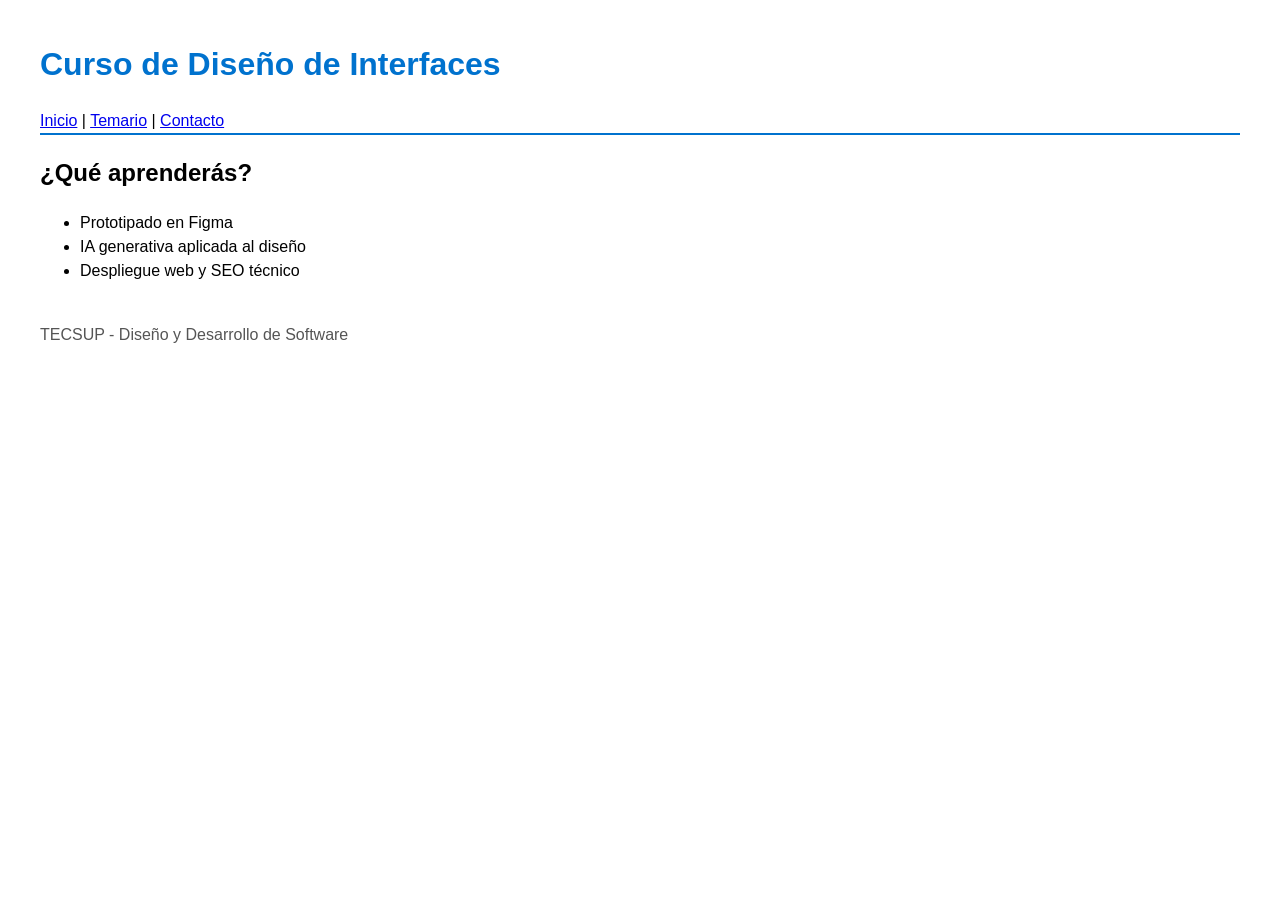
<file: index.html>
<!DOCTYPE html>
<html lang="es">
  <head>
    <meta charset="UTF-8" />
    <meta name="viewport" content="width=device-width, initial-scale=1.0" />
    <title>Curso de Diseño de Interfaces | TECSUP</title>
    <meta
      name="description"
      content="Aprende prototipado, IA generativa y despliegue web en el curso de Diseño de Interfaces de TECSUP."
    />

    <!-- Open Graph: vista previa al compartir en redes -->
    <meta
      property="og:title"
      content="Curso de Diseño de Interfaces | TECSUP"
    />
    <meta
      property="og:description"
      content="Prototipado, IA generativa y despliegue web."
    />
    <meta property="og:type" content="website" />
    <meta property="og:url" content="https://lab15-seo-one.vercel.app/" />

    <link rel="stylesheet" href="estilos.css" />

    <script type="application/ld+json">
      {
        "@context": "https://schema.org",
        "@type": "Course",
        "name": "Diseño de Interfaces de Programación Avanzado",
        "description": "Prototipado, IA generativa y despliegue web.",
        "provider": {
          "@type": "Organization",
          "name": "TECSUP"
        }
      }
    </script>
  </head>
  <body>
    <header>
      <h1>Curso de Diseño de Interfaces</h1>
      <nav>
        <a href="/">Inicio</a> | <a href="/temario.html">Temario</a> |
        <a href="#contacto">Contacto</a>
      </nav>
    </header>
    <main>
      <section id="temario">
        <h2>¿Qué aprenderás?</h2>
        <ul>
          <li>Prototipado en Figma</li>
          <li>IA generativa aplicada al diseño</li>
          <li>Despliegue web y SEO técnico</li>
        </ul>
      </section>
    </main>
    <footer id="contacto">
      <p>TECSUP - Diseño y Desarrollo de Software</p>
    </footer>
  </body>
</html>
</file>
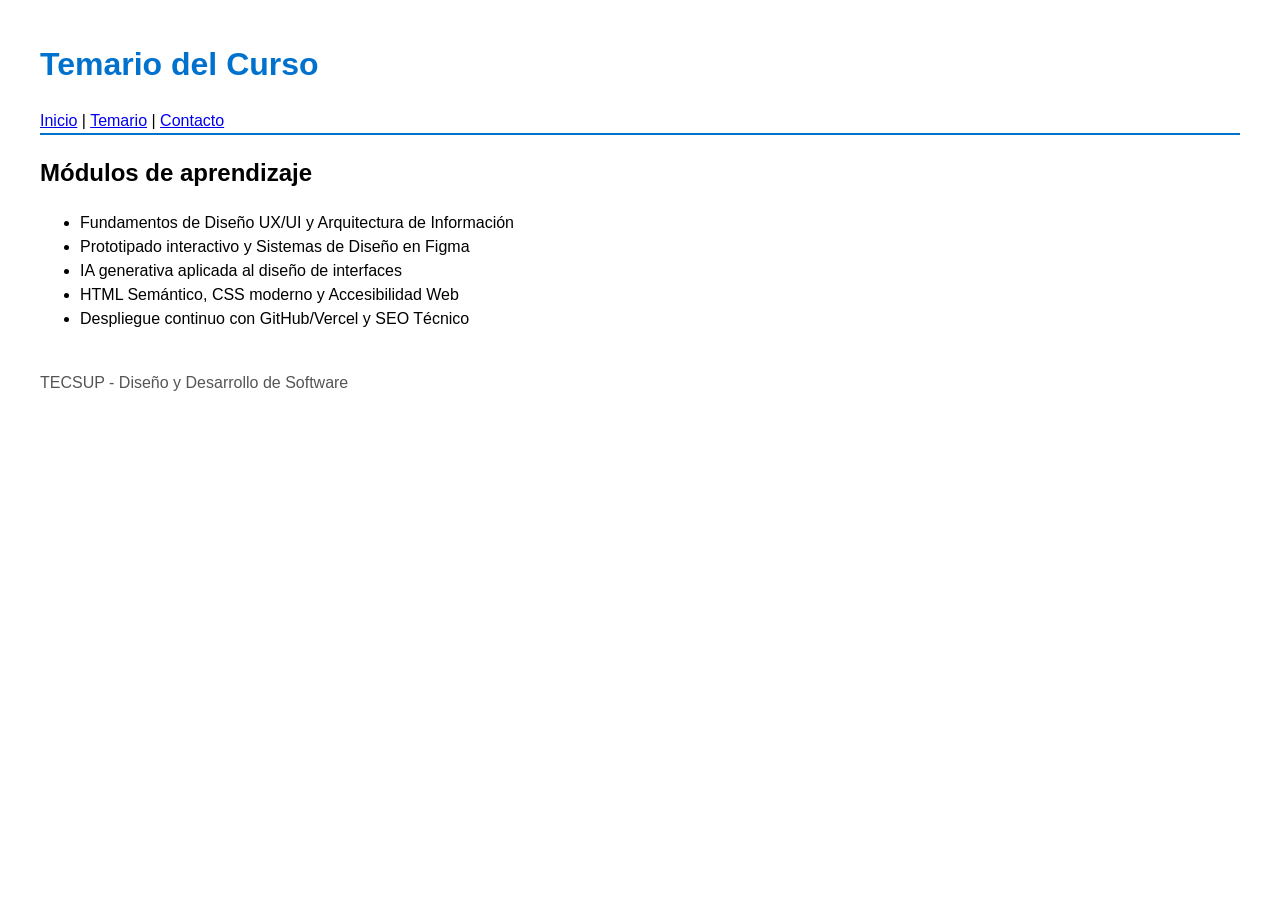
<file: temario.html>
<!DOCTYPE html>
<html lang="es">
  <head>
    <meta charset="UTF-8" />
    <meta name="viewport" content="width=device-width, initial-scale=1.0" />
    <title>Temario | Curso de Diseño de Interfaces</title>
    <meta
      name="description"
      content="Conoce el temario completo del curso de Diseño de Interfaces de Programación Avanzado en TECSUP: Figma, IA generativa y SEO técnico."
    />

    <!-- Open Graph: vista previa al compartir en redes -->
    <meta
      property="og:title"
      content="Temario | Curso de Diseño de Interfaces"
    />
    <meta
      property="og:description"
      content="Explora los módulos del curso: prototipado en Figma, IA generativa y despliegue web."
    />
    <meta property="og:type" content="website" />
    <meta
      property="og:url"
      content="https://lab15-seo-one.vercel.app/temario.html"
    />

    <link rel="stylesheet" href="estilos.css" />

    <script type="application/ld+json">
      {
        "@context": "https://schema.org",
        "@type": "Course",
        "name": "Diseño de Interfaces de Programación Avanzado",
        "description": "Temario detallado del curso: fundamentos UX/UI, prototipado en Figma, IA generativa, HTML semántico y SEO técnico.",
        "provider": {
          "@type": "Organization",
          "name": "TECSUP"
        }
      }
    </script>
  </head>
  <body>
    <header>
      <h1>Temario del Curso</h1>
      <nav>
        <a href="/">Inicio</a> | <a href="/temario.html">Temario</a> |
        <a href="/#contacto">Contacto</a>
      </nav>
    </header>
    <main>
      <section>
        <h2>Módulos de aprendizaje</h2>
        <ul>
          <li>Fundamentos de Diseño UX/UI y Arquitectura de Información</li>
          <li>Prototipado interactivo y Sistemas de Diseño en Figma</li>
          <li>IA generativa aplicada al diseño de interfaces</li>
          <li>HTML Semántico, CSS moderno y Accesibilidad Web</li>
          <li>Despliegue continuo con GitHub/Vercel y SEO Técnico</li>
        </ul>
      </section>
    </main>
    <footer id="contacto">
      <p>TECSUP - Diseño y Desarrollo de Software</p>
    </footer>
  </body>
</html>
</file>
<file: estilos.css>
body {
  font-family: Arial, sans-serif;
  margin: 40px;
  line-height: 1.5;
}

header {
  border-bottom: 2px solid #0072ce;
}

h1 {
  color: #0072ce;
}

footer {
  margin-top: 40px;
  color: #555;
}
</file>
